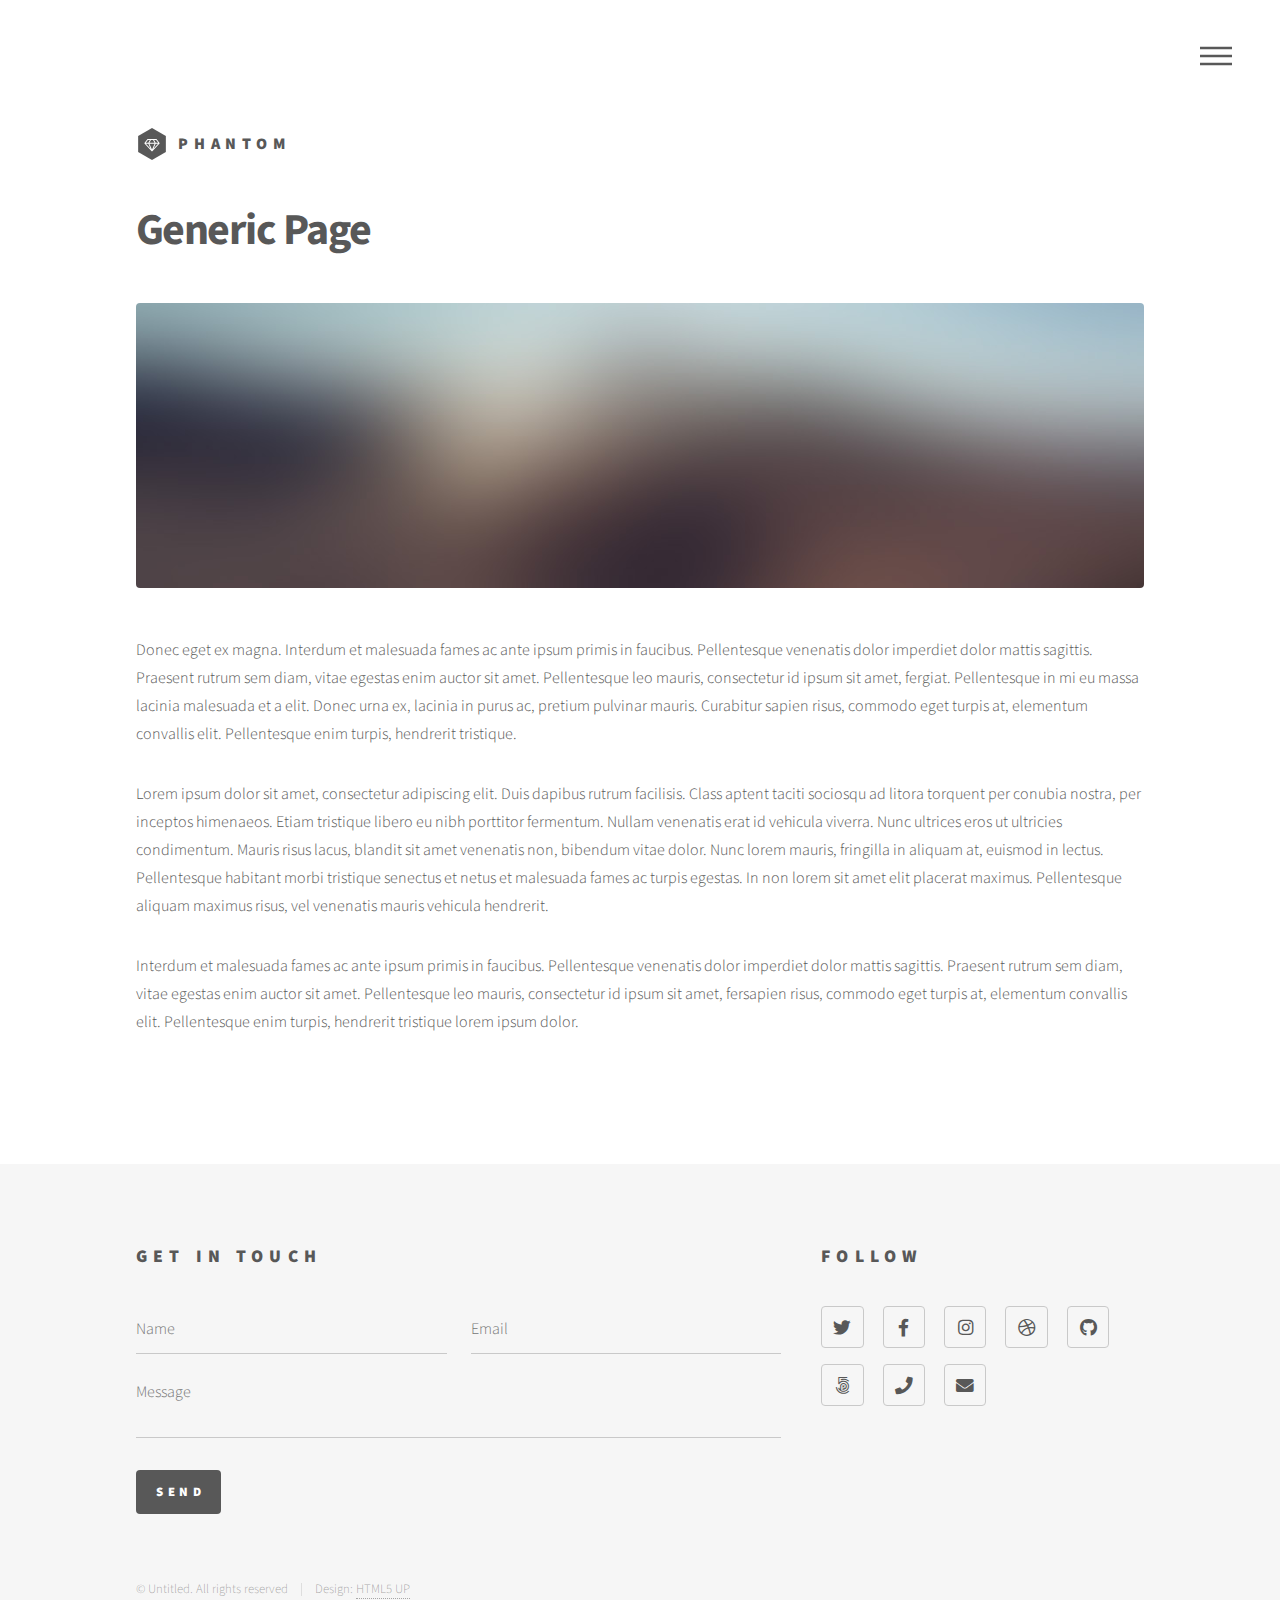
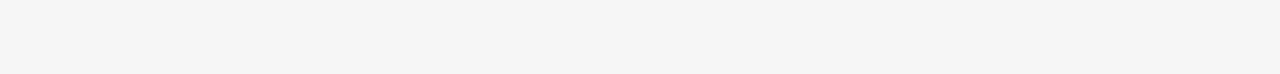
<file: generic.html>
<!DOCTYPE HTML>
<!--
	Phantom by HTML5 UP
	html5up.net | @ajlkn
	Free for personal and commercial use under the CCA 3.0 license (html5up.net/license)
-->
<html>
	<head>
		<title>Generic - Phantom by HTML5 UP</title>
		<meta charset="utf-8" />
		<meta name="viewport" content="width=device-width, initial-scale=1, user-scalable=no" />
		<link rel="stylesheet" href="assets/css/main.css" />
		<noscript><link rel="stylesheet" href="assets/css/noscript.css" /></noscript>
	</head>
	<body class="is-preload">
		<!-- Wrapper -->
			<div id="wrapper">

				<!-- Header -->
					<header id="header">
						<div class="inner">

							<!-- Logo -->
								<a href="index.html" class="logo">
									<span class="symbol"><img src="images/logo.svg" alt="" /></span><span class="title">Phantom</span>
								</a>

							<!-- Nav -->
								<nav>
									<ul>
										<li><a href="#menu">Menu</a></li>
									</ul>
								</nav>

						</div>
					</header>

				<!-- Menu -->
					<nav id="menu">
						<h2>Menu</h2>
						<ul>
							<li><a href="index.html">Home</a></li>
							<li><a href="generic.html">Ipsum veroeros</a></li>
							<li><a href="generic.html">Tempus etiam</a></li>
							<li><a href="generic.html">Consequat dolor</a></li>
							<li><a href="elements.html">Elements</a></li>
						</ul>
					</nav>

				<!-- Main -->
					<div id="main">
						<div class="inner">
							<h1>Generic Page</h1>
							<span class="image main"><img src="images/pic13.jpg" alt="" /></span>
							<p>Donec eget ex magna. Interdum et malesuada fames ac ante ipsum primis in faucibus. Pellentesque venenatis dolor imperdiet dolor mattis sagittis. Praesent rutrum sem diam, vitae egestas enim auctor sit amet. Pellentesque leo mauris, consectetur id ipsum sit amet, fergiat. Pellentesque in mi eu massa lacinia malesuada et a elit. Donec urna ex, lacinia in purus ac, pretium pulvinar mauris. Curabitur sapien risus, commodo eget turpis at, elementum convallis elit. Pellentesque enim turpis, hendrerit tristique.</p>
							<p>Lorem ipsum dolor sit amet, consectetur adipiscing elit. Duis dapibus rutrum facilisis. Class aptent taciti sociosqu ad litora torquent per conubia nostra, per inceptos himenaeos. Etiam tristique libero eu nibh porttitor fermentum. Nullam venenatis erat id vehicula viverra. Nunc ultrices eros ut ultricies condimentum. Mauris risus lacus, blandit sit amet venenatis non, bibendum vitae dolor. Nunc lorem mauris, fringilla in aliquam at, euismod in lectus. Pellentesque habitant morbi tristique senectus et netus et malesuada fames ac turpis egestas. In non lorem sit amet elit placerat maximus. Pellentesque aliquam maximus risus, vel venenatis mauris vehicula hendrerit.</p>
							<p>Interdum et malesuada fames ac ante ipsum primis in faucibus. Pellentesque venenatis dolor imperdiet dolor mattis sagittis. Praesent rutrum sem diam, vitae egestas enim auctor sit amet. Pellentesque leo mauris, consectetur id ipsum sit amet, fersapien risus, commodo eget turpis at, elementum convallis elit. Pellentesque enim turpis, hendrerit tristique lorem ipsum dolor.</p>
						</div>
					</div>

				<!-- Footer -->
					<footer id="footer">
						<div class="inner">
							<section>
								<h2>Get in touch</h2>
								<form method="post" action="#">
									<div class="fields">
										<div class="field half">
											<input type="text" name="name" id="name" placeholder="Name" />
										</div>
										<div class="field half">
											<input type="email" name="email" id="email" placeholder="Email" />
										</div>
										<div class="field">
											<textarea name="message" id="message" placeholder="Message"></textarea>
										</div>
									</div>
									<ul class="actions">
										<li><input type="submit" value="Send" class="primary" /></li>
									</ul>
								</form>
							</section>
							<section>
								<h2>Follow</h2>
								<ul class="icons">
									<li><a href="#" class="icon brands style2 fa-twitter"><span class="label">Twitter</span></a></li>
									<li><a href="#" class="icon brands style2 fa-facebook-f"><span class="label">Facebook</span></a></li>
									<li><a href="#" class="icon brands style2 fa-instagram"><span class="label">Instagram</span></a></li>
									<li><a href="#" class="icon brands style2 fa-dribbble"><span class="label">Dribbble</span></a></li>
									<li><a href="#" class="icon brands style2 fa-github"><span class="label">GitHub</span></a></li>
									<li><a href="#" class="icon brands style2 fa-500px"><span class="label">500px</span></a></li>
									<li><a href="#" class="icon solid style2 fa-phone"><span class="label">Phone</span></a></li>
									<li><a href="#" class="icon solid style2 fa-envelope"><span class="label">Email</span></a></li>
								</ul>
							</section>
							<ul class="copyright">
								<li>&copy; Untitled. All rights reserved</li><li>Design: <a href="http://html5up.net">HTML5 UP</a></li>
							</ul>
						</div>
					</footer>

			</div>

		<!-- Scripts -->
			<script src="assets/js/jquery.min.js"></script>
			<script src="assets/js/browser.min.js"></script>
			<script src="assets/js/breakpoints.min.js"></script>
			<script src="assets/js/util.js"></script>
			<script src="assets/js/main.js"></script>

	</body>
</html>
</file>
<file: assets/css/noscript.css>
/*
	Phantom by HTML5 UP
	html5up.net | @ajlkn
	Free for personal and commercial use under the CCA 3.0 license (html5up.net/license)
*/

/* Tiles */

	body.is-preload .tiles article {
		-moz-transform: none;
		-webkit-transform: none;
		-ms-transform: none;
		transform: none;
		opacity: 1;
	}
</file>
<file: assets/css/main.css>
@import url(fontawesome-all.min.css);
@import url("https://fonts.googleapis.com/css?family=Source+Sans+Pro:300,700,900");

/*
	Phantom by HTML5 UP
	html5up.net | @ajlkn
	Free for personal and commercial use under the CCA 3.0 license (html5up.net/license)
*/

html, body, div, span, applet, object,
iframe, h1, h2, h3, h4, h5, h6, p, blockquote,
pre, a, abbr, acronym, address, big, cite,
code, del, dfn, em, img, ins, kbd, q, s, samp,
small, strike, strong, sub, sup, tt, var, b,
u, i, center, dl, dt, dd, ol, ul, li, fieldset,
form, label, legend, table, caption, tbody,
tfoot, thead, tr, th, td, article, aside,
canvas, details, embed, figure, figcaption,
footer, header, hgroup, menu, nav, output, ruby,
section, summary, time, mark, audio, video {
	margin: 0;
	padding: 0;
	border: 0;
	font-size: 100%;
	font: inherit;
	vertical-align: baseline;}

article, aside, details, figcaption, figure,
footer, header, hgroup, menu, nav, section {
	display: block;}

body {
	line-height: 1;
}

ol, ul {
	list-style: none;
}

blockquote, q {
	quotes: none;
}

	blockquote:before, blockquote:after, q:before, q:after {
		content: '';
		content: none;
	}

table {
	border-collapse: collapse;
	border-spacing: 0;
}

body {
	-webkit-text-size-adjust: none;
}

mark {
	background-color: transparent;
	color: inherit;
}

input::-moz-focus-inner {
	border: 0;
	padding: 0;
}

input, select, textarea {
	-moz-appearance: none;
	-webkit-appearance: none;
	-ms-appearance: none;
	appearance: none;
}

/* Basic */

	@-ms-viewport {
		width: device-width;
	}

	body {
		-ms-overflow-style: scrollbar;
	}

	@media screen and (max-width: 480px) {

		html, body {
			min-width: 320px;
		}

	}

	html {
		box-sizing: border-box;
	}

	*, *:before, *:after {
		box-sizing: inherit;
	}

	body {
		background: #ffffff;
	}

		body.is-preload *, body.is-preload *:before, body.is-preload *:after {
			-moz-animation: none !important;
			-webkit-animation: none !important;
			-ms-animation: none !important;
			animation: none !important;
			-moz-transition: none !important;
			-webkit-transition: none !important;
			-ms-transition: none !important;
			transition: none !important;
		}

/* Type */

	body, input, select, textarea {
		color: #585858;
		font-family: "Source Sans Pro", Helvetica, sans-serif;
		font-size: 16pt;
		font-weight: 300;
		line-height: 1.75;
	}

		@media screen and (max-width: 1680px) {

			body, input, select, textarea {
				font-size: 14pt;
			}

		}

		@media screen and (max-width: 1280px) {

			body, input, select, textarea {
				font-size: 12pt;
			}

		}

	a {
		-moz-transition: border-bottom-color 0.2s ease, color 0.2s ease;
		-webkit-transition: border-bottom-color 0.2s ease, color 0.2s ease;
		-ms-transition: border-bottom-color 0.2s ease, color 0.2s ease;
		transition: border-bottom-color 0.2s ease, color 0.2s ease;
		text-decoration: none;
		color: #585858;
		border-bottom: dotted 1px rgba(88, 88, 88, 0.5);
	}

		a:hover {
			border-bottom-color: transparent;
			color: #f2849e !important;
		}

	strong, b {
		font-weight: 900;
	}

	em, i {
		font-style: italic;
	}

	p {
		margin: 0 0 2em 0;
	}

	h1 {
		font-size: 2.75em;
		font-weight: 700;
		line-height: 1.3;
		margin: 0 0 1em 0;
		letter-spacing: -0.035em;
	}

		h1 a {
			color: inherit;
		}

		@media screen and (max-width: 736px) {

			h1 {
				font-size: 2em;
				margin: 0 0 1em 0;
			}

		}

		@media screen and (max-width: 360px) {

			h1 {
				font-size: 1.75em;
			}

		}

	h2, h3, h4, h5, h6 {
		font-weight: 900;
		line-height: 1.5;
		margin: 0 0 2em 0;
		text-transform: uppercase;
		letter-spacing: 0.35em;
	}

		h2 a, h3 a, h4 a, h5 a, h6 a {
			color: inherit;
		}

	h2 {
		font-size: 1.1em;
	}

	h3 {
		font-size: 1em;
	}

	h4 {
		font-size: 0.8em;
	}

	h5 {
		font-size: 0.8em;
	}

	h6 {
		font-size: 0.8em;
	}

	@media screen and (max-width: 980px) {

		h1 br, h2 br, h3 br, h4 br, h5 br, h6 br {
			display: none;
		}

	}

	@media screen and (max-width: 736px) {

		h2 {
			font-size: 1em;
		}

		h3 {
			font-size: 0.8em;
		}

	}

	sub {
		font-size: 0.8em;
		position: relative;
		top: 0.5em;
	}

	sup {
		font-size: 0.8em;
		position: relative;
		top: -0.5em;
	}

	blockquote {
		border-left: solid 4px #c9c9c9;
		font-style: italic;
		margin: 0 0 2em 0;
		padding: 0.5em 0 0.5em 2em;
	}

	code {
		background: rgba(144, 144, 144, 0.075);
		border-radius: 4px;
		border: solid 1px #c9c9c9;
		font-family: "Courier New", monospace;
		font-size: 0.9em;
		margin: 0 0.25em;
		padding: 0.25em 0.65em;
	}

	pre {
		-webkit-overflow-scrolling: touch;
		font-family: "Courier New", monospace;
		font-size: 0.9em;
		margin: 0 0 2em 0;
	}

		pre code {
			display: block;
			line-height: 1.75;
			padding: 1em 1.5em;
			overflow-x: auto;
		}

	hr {
		border: 0;
		border-bottom: solid 1px #c9c9c9;
		margin: 2em 0;
	}

		hr.major {
			margin: 3em 0;
		}

	.align-left {
		text-align: left;
	}

	.align-center {
		text-align: center;
	}

	.align-right {
		text-align: right;
	}

/* Row */

	.row {
		display: flex;
		flex-wrap: wrap;
		box-sizing: border-box;
		align-items: stretch;
	}

		.row > * {
			box-sizing: border-box;
		}

		.row.gtr-uniform > * > :last-child {
			margin-bottom: 0;
		}

		.row.aln-left {
			justify-content: flex-start;
		}

		.row.aln-center {
			justify-content: center;
		}

		.row.aln-right {
			justify-content: flex-end;
		}

		.row.aln-top {
			align-items: flex-start;
		}

		.row.aln-middle {
			align-items: center;
		}

		.row.aln-bottom {
			align-items: flex-end;
		}

		.row > .imp {
			order: -1;
		}

		.row > .col-1 {
			width: 8.33333%;
		}

		.row > .off-1 {
			margin-left: 8.33333%;
		}

		.row > .col-2 {
			width: 16.66667%;
		}

		.row > .off-2 {
			margin-left: 16.66667%;
		}

		.row > .col-3 {
			width: 25%;
		}

		.row > .off-3 {
			margin-left: 25%;
		}

		.row > .col-4 {
			width: 33.33333%;
		}

		.row > .off-4 {
			margin-left: 33.33333%;
		}

		.row > .col-5 {
			width: 41.66667%;
		}

		.row > .off-5 {
			margin-left: 41.66667%;
		}

		.row > .col-6 {
			width: 50%;
		}

		.row > .off-6 {
			margin-left: 50%;
		}

		.row > .col-7 {
			width: 58.33333%;
		}

		.row > .off-7 {
			margin-left: 58.33333%;
		}

		.row > .col-8 {
			width: 66.66667%;
		}

		.row > .off-8 {
			margin-left: 66.66667%;
		}

		.row > .col-9 {
			width: 75%;
		}

		.row > .off-9 {
			margin-left: 75%;
		}

		.row > .col-10 {
			width: 83.33333%;
		}

		.row > .off-10 {
			margin-left: 83.33333%;
		}

		.row > .col-11 {
			width: 91.66667%;
		}

		.row > .off-11 {
			margin-left: 91.66667%;
		}

		.row > .col-12 {
			width: 100%;
		}

		.row > .off-12 {
			margin-left: 100%;
		}

		.row.gtr-0 {
			margin-top: 0;
			margin-left: 0em;
		}

			.row.gtr-0 > * {
				padding: 0 0 0 0em;
			}

			.row.gtr-0.gtr-uniform {
				margin-top: 0em;
			}

				.row.gtr-0.gtr-uniform > * {
					padding-top: 0em;
				}

		.row.gtr-25 {
			margin-top: 0;
			margin-left: -0.5em;
		}

			.row.gtr-25 > * {
				padding: 0 0 0 0.5em;
			}

			.row.gtr-25.gtr-uniform {
				margin-top: -0.5em;
			}

				.row.gtr-25.gtr-uniform > * {
					padding-top: 0.5em;
				}

		.row.gtr-50 {
			margin-top: 0;
			margin-left: -1em;
		}

			.row.gtr-50 > * {
				padding: 0 0 0 1em;
			}

			.row.gtr-50.gtr-uniform {
				margin-top: -1em;
			}

				.row.gtr-50.gtr-uniform > * {
					padding-top: 1em;
				}

		.row {
			margin-top: 0;
			margin-left: -2em;
		}

			.row > * {
				padding: 0 0 0 2em;
			}

			.row.gtr-uniform {
				margin-top: -2em;
			}

				.row.gtr-uniform > * {
					padding-top: 2em;
				}

		.row.gtr-150 {
			margin-top: 0;
			margin-left: -3em;
		}

			.row.gtr-150 > * {
				padding: 0 0 0 3em;
			}

			.row.gtr-150.gtr-uniform {
				margin-top: -3em;
			}

				.row.gtr-150.gtr-uniform > * {
					padding-top: 3em;
				}

		.row.gtr-200 {
			margin-top: 0;
			margin-left: -4em;
		}

			.row.gtr-200 > * {
				padding: 0 0 0 4em;
			}

			.row.gtr-200.gtr-uniform {
				margin-top: -4em;
			}

				.row.gtr-200.gtr-uniform > * {
					padding-top: 4em;
				}

		@media screen and (max-width: 1680px) {

			.row {
				display: flex;
				flex-wrap: wrap;
				box-sizing: border-box;
				align-items: stretch;
			}

				.row > * {
					box-sizing: border-box;
				}

				.row.gtr-uniform > * > :last-child {
					margin-bottom: 0;
				}

				.row.aln-left {
					justify-content: flex-start;
				}

				.row.aln-center {
					justify-content: center;
				}

				.row.aln-right {
					justify-content: flex-end;
				}

				.row.aln-top {
					align-items: flex-start;
				}

				.row.aln-middle {
					align-items: center;
				}

				.row.aln-bottom {
					align-items: flex-end;
				}

				.row > .imp-xlarge {
					order: -1;
				}

				.row > .col-1-xlarge {
					width: 8.33333%;
				}

				.row > .off-1-xlarge {
					margin-left: 8.33333%;
				}

				.row > .col-2-xlarge {
					width: 16.66667%;
				}

				.row > .off-2-xlarge {
					margin-left: 16.66667%;
				}

				.row > .col-3-xlarge {
					width: 25%;
				}

				.row > .off-3-xlarge {
					margin-left: 25%;
				}

				.row > .col-4-xlarge {
					width: 33.33333%;
				}

				.row > .off-4-xlarge {
					margin-left: 33.33333%;
				}

				.row > .col-5-xlarge {
					width: 41.66667%;
				}

				.row > .off-5-xlarge {
					margin-left: 41.66667%;
				}

				.row > .col-6-xlarge {
					width: 50%;
				}

				.row > .off-6-xlarge {
					margin-left: 50%;
				}

				.row > .col-7-xlarge {
					width: 58.33333%;
				}

				.row > .off-7-xlarge {
					margin-left: 58.33333%;
				}

				.row > .col-8-xlarge {
					width: 66.66667%;
				}

				.row > .off-8-xlarge {
					margin-left: 66.66667%;
				}

				.row > .col-9-xlarge {
					width: 75%;
				}

				.row > .off-9-xlarge {
					margin-left: 75%;
				}

				.row > .col-10-xlarge {
					width: 83.33333%;
				}

				.row > .off-10-xlarge {
					margin-left: 83.33333%;
				}

				.row > .col-11-xlarge {
					width: 91.66667%;
				}

				.row > .off-11-xlarge {
					margin-left: 91.66667%;
				}

				.row > .col-12-xlarge {
					width: 100%;
				}

				.row > .off-12-xlarge {
					margin-left: 100%;
				}

				.row.gtr-0 {
					margin-top: 0;
					margin-left: 0em;
				}

					.row.gtr-0 > * {
						padding: 0 0 0 0em;
					}

					.row.gtr-0.gtr-uniform {
						margin-top: 0em;
					}

						.row.gtr-0.gtr-uniform > * {
							padding-top: 0em;
						}

				.row.gtr-25 {
					margin-top: 0;
					margin-left: -0.5em;
				}

					.row.gtr-25 > * {
						padding: 0 0 0 0.5em;
					}

					.row.gtr-25.gtr-uniform {
						margin-top: -0.5em;
					}

						.row.gtr-25.gtr-uniform > * {
							padding-top: 0.5em;
						}

				.row.gtr-50 {
					margin-top: 0;
					margin-left: -1em;
				}

					.row.gtr-50 > * {
						padding: 0 0 0 1em;
					}

					.row.gtr-50.gtr-uniform {
						margin-top: -1em;
					}

						.row.gtr-50.gtr-uniform > * {
							padding-top: 1em;
						}

				.row {
					margin-top: 0;
					margin-left: -2em;
				}

					.row > * {
						padding: 0 0 0 2em;
					}

					.row.gtr-uniform {
						margin-top: -2em;
					}

						.row.gtr-uniform > * {
							padding-top: 2em;
						}

				.row.gtr-150 {
					margin-top: 0;
					margin-left: -3em;
				}

					.row.gtr-150 > * {
						padding: 0 0 0 3em;
					}

					.row.gtr-150.gtr-uniform {
						margin-top: -3em;
					}

						.row.gtr-150.gtr-uniform > * {
							padding-top: 3em;
						}

				.row.gtr-200 {
					margin-top: 0;
					margin-left: -4em;
				}

					.row.gtr-200 > * {
						padding: 0 0 0 4em;
					}

					.row.gtr-200.gtr-uniform {
						margin-top: -4em;
					}

						.row.gtr-200.gtr-uniform > * {
							padding-top: 4em;
						}

		}

		@media screen and (max-width: 1280px) {

			.row {
				display: flex;
				flex-wrap: wrap;
				box-sizing: border-box;
				align-items: stretch;
			}

				.row > * {
					box-sizing: border-box;
				}

				.row.gtr-uniform > * > :last-child {
					margin-bottom: 0;
				}

				.row.aln-left {
					justify-content: flex-start;
				}

				.row.aln-center {
					justify-content: center;
				}

				.row.aln-right {
					justify-content: flex-end;
				}

				.row.aln-top {
					align-items: flex-start;
				}

				.row.aln-middle {
					align-items: center;
				}

				.row.aln-bottom {
					align-items: flex-end;
				}

				.row > .imp-large {
					order: -1;
				}

				.row > .col-1-large {
					width: 8.33333%;
				}

				.row > .off-1-large {
					margin-left: 8.33333%;
				}

				.row > .col-2-large {
					width: 16.66667%;
				}

				.row > .off-2-large {
					margin-left: 16.66667%;
				}

				.row > .col-3-large {
					width: 25%;
				}

				.row > .off-3-large {
					margin-left: 25%;
				}

				.row > .col-4-large {
					width: 33.33333%;
				}

				.row > .off-4-large {
					margin-left: 33.33333%;
				}

				.row > .col-5-large {
					width: 41.66667%;
				}

				.row > .off-5-large {
					margin-left: 41.66667%;
				}

				.row > .col-6-large {
					width: 50%;
				}

				.row > .off-6-large {
					margin-left: 50%;
				}

				.row > .col-7-large {
					width: 58.33333%;
				}

				.row > .off-7-large {
					margin-left: 58.33333%;
				}

				.row > .col-8-large {
					width: 66.66667%;
				}

				.row > .off-8-large {
					margin-left: 66.66667%;
				}

				.row > .col-9-large {
					width: 75%;
				}

				.row > .off-9-large {
					margin-left: 75%;
				}

				.row > .col-10-large {
					width: 83.33333%;
				}

				.row > .off-10-large {
					margin-left: 83.33333%;
				}

				.row > .col-11-large {
					width: 91.66667%;
				}

				.row > .off-11-large {
					margin-left: 91.66667%;
				}

				.row > .col-12-large {
					width: 100%;
				}

				.row > .off-12-large {
					margin-left: 100%;
				}

				.row.gtr-0 {
					margin-top: 0;
					margin-left: 0em;
				}

					.row.gtr-0 > * {
						padding: 0 0 0 0em;
					}

					.row.gtr-0.gtr-uniform {
						margin-top: 0em;
					}

						.row.gtr-0.gtr-uniform > * {
							padding-top: 0em;
						}

				.row.gtr-25 {
					margin-top: 0;
					margin-left: -0.5em;
				}

					.row.gtr-25 > * {
						padding: 0 0 0 0.5em;
					}

					.row.gtr-25.gtr-uniform {
						margin-top: -0.5em;
					}

						.row.gtr-25.gtr-uniform > * {
							padding-top: 0.5em;
						}

				.row.gtr-50 {
					margin-top: 0;
					margin-left: -1em;
				}

					.row.gtr-50 > * {
						padding: 0 0 0 1em;
					}

					.row.gtr-50.gtr-uniform {
						margin-top: -1em;
					}

						.row.gtr-50.gtr-uniform > * {
							padding-top: 1em;
						}

				.row {
					margin-top: 0;
					margin-left: -2em;
				}

					.row > * {
						padding: 0 0 0 2em;
					}

					.row.gtr-uniform {
						margin-top: -2em;
					}

						.row.gtr-uniform > * {
							padding-top: 2em;
						}

				.row.gtr-150 {
					margin-top: 0;
					margin-left: -3em;
				}

					.row.gtr-150 > * {
						padding: 0 0 0 3em;
					}

					.row.gtr-150.gtr-uniform {
						margin-top: -3em;
					}

						.row.gtr-150.gtr-uniform > * {
							padding-top: 3em;
						}

				.row.gtr-200 {
					margin-top: 0;
					margin-left: -4em;
				}

					.row.gtr-200 > * {
						padding: 0 0 0 4em;
					}

					.row.gtr-200.gtr-uniform {
						margin-top: -4em;
					}

						.row.gtr-200.gtr-uniform > * {
							padding-top: 4em;
						}

		}

		@media screen and (max-width: 980px) {

			.row {
				display: flex;
				flex-wrap: wrap;
				box-sizing: border-box;
				align-items: stretch;
			}

				.row > * {
					box-sizing: border-box;
				}

				.row.gtr-uniform > * > :last-child {
					margin-bottom: 0;
				}

				.row.aln-left {
					justify-content: flex-start;
				}

				.row.aln-center {
					justify-content: center;
				}

				.row.aln-right {
					justify-content: flex-end;
				}

				.row.aln-top {
					align-items: flex-start;
				}

				.row.aln-middle {
					align-items: center;
				}

				.row.aln-bottom {
					align-items: flex-end;
				}

				.row > .imp-medium {
					order: -1;
				}

				.row > .col-1-medium {
					width: 8.33333%;
				}

				.row > .off-1-medium {
					margin-left: 8.33333%;
				}

				.row > .col-2-medium {
					width: 16.66667%;
				}

				.row > .off-2-medium {
					margin-left: 16.66667%;
				}

				.row > .col-3-medium {
					width: 25%;
				}

				.row > .off-3-medium {
					margin-left: 25%;
				}

				.row > .col-4-medium {
					width: 33.33333%;
				}

				.row > .off-4-medium {
					margin-left: 33.33333%;
				}

				.row > .col-5-medium {
					width: 41.66667%;
				}

				.row > .off-5-medium {
					margin-left: 41.66667%;
				}

				.row > .col-6-medium {
					width: 50%;
				}

				.row > .off-6-medium {
					margin-left: 50%;
				}

				.row > .col-7-medium {
					width: 58.33333%;
				}

				.row > .off-7-medium {
					margin-left: 58.33333%;
				}

				.row > .col-8-medium {
					width: 66.66667%;
				}

				.row > .off-8-medium {
					margin-left: 66.66667%;
				}

				.row > .col-9-medium {
					width: 75%;
				}

				.row > .off-9-medium {
					margin-left: 75%;
				}

				.row > .col-10-medium {
					width: 83.33333%;
				}

				.row > .off-10-medium {
					margin-left: 83.33333%;
				}

				.row > .col-11-medium {
					width: 91.66667%;
				}

				.row > .off-11-medium {
					margin-left: 91.66667%;
				}

				.row > .col-12-medium {
					width: 100%;
				}

				.row > .off-12-medium {
					margin-left: 100%;
				}

				.row.gtr-0 {
					margin-top: 0;
					margin-left: 0em;
				}

					.row.gtr-0 > * {
						padding: 0 0 0 0em;
					}

					.row.gtr-0.gtr-uniform {
						margin-top: 0em;
					}

						.row.gtr-0.gtr-uniform > * {
							padding-top: 0em;
						}

				.row.gtr-25 {
					margin-top: 0;
					margin-left: -0.375em;
				}

					.row.gtr-25 > * {
						padding: 0 0 0 0.375em;
					}

					.row.gtr-25.gtr-uniform {
						margin-top: -0.375em;
					}

						.row.gtr-25.gtr-uniform > * {
							padding-top: 0.375em;
						}

				.row.gtr-50 {
					margin-top: 0;
					margin-left: -0.75em;
				}

					.row.gtr-50 > * {
						padding: 0 0 0 0.75em;
					}

					.row.gtr-50.gtr-uniform {
						margin-top: -0.75em;
					}

						.row.gtr-50.gtr-uniform > * {
							padding-top: 0.75em;
						}

				.row {
					margin-top: 0;
					margin-left: -1.5em;
				}

					.row > * {
						padding: 0 0 0 1.5em;
					}

					.row.gtr-uniform {
						margin-top: -1.5em;
					}

						.row.gtr-uniform > * {
							padding-top: 1.5em;
						}

				.row.gtr-150 {
					margin-top: 0;
					margin-left: -2.25em;
				}

					.row.gtr-150 > * {
						padding: 0 0 0 2.25em;
					}

					.row.gtr-150.gtr-uniform {
						margin-top: -2.25em;
					}

						.row.gtr-150.gtr-uniform > * {
							padding-top: 2.25em;
						}

				.row.gtr-200 {
					margin-top: 0;
					margin-left: -3em;
				}

					.row.gtr-200 > * {
						padding: 0 0 0 3em;
					}

					.row.gtr-200.gtr-uniform {
						margin-top: -3em;
					}

						.row.gtr-200.gtr-uniform > * {
							padding-top: 3em;
						}

		}

		@media screen and (max-width: 736px) {

			.row {
				display: flex;
				flex-wrap: wrap;
				box-sizing: border-box;
				align-items: stretch;
			}

				.row > * {
					box-sizing: border-box;
				}

				.row.gtr-uniform > * > :last-child {
					margin-bottom: 0;
				}

				.row.aln-left {
					justify-content: flex-start;
				}

				.row.aln-center {
					justify-content: center;
				}

				.row.aln-right {
					justify-content: flex-end;
				}

				.row.aln-top {
					align-items: flex-start;
				}

				.row.aln-middle {
					align-items: center;
				}

				.row.aln-bottom {
					align-items: flex-end;
				}

				.row > .imp-small {
					order: -1;
				}

				.row > .col-1-small {
					width: 8.33333%;
				}

				.row > .off-1-small {
					margin-left: 8.33333%;
				}

				.row > .col-2-small {
					width: 16.66667%;
				}

				.row > .off-2-small {
					margin-left: 16.66667%;
				}

				.row > .col-3-small {
					width: 25%;
				}

				.row > .off-3-small {
					margin-left: 25%;
				}

				.row > .col-4-small {
					width: 33.33333%;
				}

				.row > .off-4-small {
					margin-left: 33.33333%;
				}

				.row > .col-5-small {
					width: 41.66667%;
				}

				.row > .off-5-small {
					margin-left: 41.66667%;
				}

				.row > .col-6-small {
					width: 50%;
				}

				.row > .off-6-small {
					margin-left: 50%;
				}

				.row > .col-7-small {
					width: 58.33333%;
				}

				.row > .off-7-small {
					margin-left: 58.33333%;
				}

				.row > .col-8-small {
					width: 66.66667%;
				}

				.row > .off-8-small {
					margin-left: 66.66667%;
				}

				.row > .col-9-small {
					width: 75%;
				}

				.row > .off-9-small {
					margin-left: 75%;
				}

				.row > .col-10-small {
					width: 83.33333%;
				}

				.row > .off-10-small {
					margin-left: 83.33333%;
				}

				.row > .col-11-small {
					width: 91.66667%;
				}

				.row > .off-11-small {
					margin-left: 91.66667%;
				}

				.row > .col-12-small {
					width: 100%;
				}

				.row > .off-12-small {
					margin-left: 100%;
				}

				.row.gtr-0 {
					margin-top: 0;
					margin-left: 0em;
				}

					.row.gtr-0 > * {
						padding: 0 0 0 0em;
					}

					.row.gtr-0.gtr-uniform {
						margin-top: 0em;
					}

						.row.gtr-0.gtr-uniform > * {
							padding-top: 0em;
						}

				.row.gtr-25 {
					margin-top: 0;
					margin-left: -0.25em;
				}

					.row.gtr-25 > * {
						padding: 0 0 0 0.25em;
					}

					.row.gtr-25.gtr-uniform {
						margin-top: -0.25em;
					}

						.row.gtr-25.gtr-uniform > * {
							padding-top: 0.25em;
						}

				.row.gtr-50 {
					margin-top: 0;
					margin-left: -0.5em;
				}

					.row.gtr-50 > * {
						padding: 0 0 0 0.5em;
					}

					.row.gtr-50.gtr-uniform {
						margin-top: -0.5em;
					}

						.row.gtr-50.gtr-uniform > * {
							padding-top: 0.5em;
						}

				.row {
					margin-top: 0;
					margin-left: -1em;
				}

					.row > * {
						padding: 0 0 0 1em;
					}

					.row.gtr-uniform {
						margin-top: -1em;
					}

						.row.gtr-uniform > * {
							padding-top: 1em;
						}

				.row.gtr-150 {
					margin-top: 0;
					margin-left: -1.5em;
				}

					.row.gtr-150 > * {
						padding: 0 0 0 1.5em;
					}

					.row.gtr-150.gtr-uniform {
						margin-top: -1.5em;
					}

						.row.gtr-150.gtr-uniform > * {
							padding-top: 1.5em;
						}

				.row.gtr-200 {
					margin-top: 0;
					margin-left: -2em;
				}

					.row.gtr-200 > * {
						padding: 0 0 0 2em;
					}

					.row.gtr-200.gtr-uniform {
						margin-top: -2em;
					}

						.row.gtr-200.gtr-uniform > * {
							padding-top: 2em;
						}

		}

		@media screen and (max-width: 480px) {

			.row {
				display: flex;
				flex-wrap: wrap;
				box-sizing: border-box;
				align-items: stretch;
			}

				.row > * {
					box-sizing: border-box;
				}

				.row.gtr-uniform > * > :last-child {
					margin-bottom: 0;
				}

				.row.aln-left {
					justify-content: flex-start;
				}

				.row.aln-center {
					justify-content: center;
				}

				.row.aln-right {
					justify-content: flex-end;
				}

				.row.aln-top {
					align-items: flex-start;
				}

				.row.aln-middle {
					align-items: center;
				}

				.row.aln-bottom {
					align-items: flex-end;
				}

				.row > .imp-xsmall {
					order: -1;
				}

				.row > .col-1-xsmall {
					width: 8.33333%;
				}

				.row > .off-1-xsmall {
					margin-left: 8.33333%;
				}

				.row > .col-2-xsmall {
					width: 16.66667%;
				}

				.row > .off-2-xsmall {
					margin-left: 16.66667%;
				}

				.row > .col-3-xsmall {
					width: 25%;
				}

				.row > .off-3-xsmall {
					margin-left: 25%;
				}

				.row > .col-4-xsmall {
					width: 33.33333%;
				}

				.row > .off-4-xsmall {
					margin-left: 33.33333%;
				}

				.row > .col-5-xsmall {
					width: 41.66667%;
				}

				.row > .off-5-xsmall {
					margin-left: 41.66667%;
				}

				.row > .col-6-xsmall {
					width: 50%;
				}

				.row > .off-6-xsmall {
					margin-left: 50%;
				}

				.row > .col-7-xsmall {
					width: 58.33333%;
				}

				.row > .off-7-xsmall {
					margin-left: 58.33333%;
				}

				.row > .col-8-xsmall {
					width: 66.66667%;
				}

				.row > .off-8-xsmall {
					margin-left: 66.66667%;
				}

				.row > .col-9-xsmall {
					width: 75%;
				}

				.row > .off-9-xsmall {
					margin-left: 75%;
				}

				.row > .col-10-xsmall {
					width: 83.33333%;
				}

				.row > .off-10-xsmall {
					margin-left: 83.33333%;
				}

				.row > .col-11-xsmall {
					width: 91.66667%;
				}

				.row > .off-11-xsmall {
					margin-left: 91.66667%;
				}

				.row > .col-12-xsmall {
					width: 100%;
				}

				.row > .off-12-xsmall {
					margin-left: 100%;
				}

				.row.gtr-0 {
					margin-top: 0;
					margin-left: 0em;
				}

					.row.gtr-0 > * {
						padding: 0 0 0 0em;
					}

					.row.gtr-0.gtr-uniform {
						margin-top: 0em;
					}

						.row.gtr-0.gtr-uniform > * {
							padding-top: 0em;
						}

				.row.gtr-25 {
					margin-top: 0;
					margin-left: -0.25em;
				}

					.row.gtr-25 > * {
						padding: 0 0 0 0.25em;
					}

					.row.gtr-25.gtr-uniform {
						margin-top: -0.25em;
					}

						.row.gtr-25.gtr-uniform > * {
							padding-top: 0.25em;
						}

				.row.gtr-50 {
					margin-top: 0;
					margin-left: -0.5em;
				}

					.row.gtr-50 > * {
						padding: 0 0 0 0.5em;
					}

					.row.gtr-50.gtr-uniform {
						margin-top: -0.5em;
					}

						.row.gtr-50.gtr-uniform > * {
							padding-top: 0.5em;
						}

				.row {
					margin-top: 0;
					margin-left: -1em;
				}

					.row > * {
						padding: 0 0 0 1em;
					}

					.row.gtr-uniform {
						margin-top: -1em;
					}

						.row.gtr-uniform > * {
							padding-top: 1em;
						}

				.row.gtr-150 {
					margin-top: 0;
					margin-left: -1.5em;
				}

					.row.gtr-150 > * {
						padding: 0 0 0 1.5em;
					}

					.row.gtr-150.gtr-uniform {
						margin-top: -1.5em;
					}

						.row.gtr-150.gtr-uniform > * {
							padding-top: 1.5em;
						}

				.row.gtr-200 {
					margin-top: 0;
					margin-left: -2em;
				}

					.row.gtr-200 > * {
						padding: 0 0 0 2em;
					}

					.row.gtr-200.gtr-uniform {
						margin-top: -2em;
					}

						.row.gtr-200.gtr-uniform > * {
							padding-top: 2em;
						}

		}

/* Section/Article */

	section.special, article.special {
		text-align: center;
	}

	header p {
		margin-top: -1em;
	}

	@media screen and (max-width: 736px) {

		header p {
			margin-top: 0;
		}

	}

/* Icon */

	.icon {
		text-decoration: none;
		border-bottom: none;
		position: relative;
	}

		.icon:before {
			-moz-osx-font-smoothing: grayscale;
			-webkit-font-smoothing: antialiased;
			display: inline-block;
			font-style: normal;
			font-variant: normal;
			text-rendering: auto;
			line-height: 1;
			text-transform: none !important;
			font-family: 'Font Awesome 5 Free';
			font-weight: 400;
		}

		.icon > .label {
			display: none;
		}

		.icon:before {
			line-height: inherit;
		}

		.icon.solid:before {
			font-weight: 900;
		}

		.icon.brands:before {
			font-family: 'Font Awesome 5 Brands';
		}

		.icon.style2 {
			-moz-transition: background-color 0.2s ease-in-out, color 0.2s ease-in-out, border-color 0.2s ease-in-out;
			-webkit-transition: background-color 0.2s ease-in-out, color 0.2s ease-in-out, border-color 0.2s ease-in-out;
			-ms-transition: background-color 0.2s ease-in-out, color 0.2s ease-in-out, border-color 0.2s ease-in-out;
			transition: background-color 0.2s ease-in-out, color 0.2s ease-in-out, border-color 0.2s ease-in-out;
			background-color: transparent;
			border: solid 1px #c9c9c9;
			border-radius: 4px;
			width: 2.65em;
			height: 2.65em;
			display: inline-block;
			text-align: center;
			line-height: 2.65em;
			color: inherit;
		}

			.icon.style2:before {
				font-size: 1.1em;
			}

			.icon.style2:hover {
				color: #f2849e;
				border-color: #f2849e;
			}

			.icon.style2:active {
				background-color: rgba(242, 132, 158, 0.1);
			}

/* List */

	ol {
		list-style: decimal;
		margin: 0 0 2em 0;
		padding-left: 1.25em;
	}

		ol li {
			padding-left: 0.25em;
		}

	ul {
		list-style: disc;
		margin: 0 0 2em 0;
		padding-left: 1em;
	}

		ul li {
			padding-left: 0.5em;
		}

		ul.alt {
			list-style: none;
			padding-left: 0;
		}

			ul.alt li {
				border-top: solid 1px #c9c9c9;
				padding: 0.5em 0;
			}

				ul.alt li:first-child {
					border-top: 0;
					padding-top: 0;
				}

	dl {
		margin: 0 0 2em 0;
	}

		dl dt {
			display: block;
			font-weight: 900;
			margin: 0 0 1em 0;
		}

		dl dd {
			margin-left: 2em;
		}

/* Actions */

	ul.actions {
		display: -moz-flex;
		display: -webkit-flex;
		display: -ms-flex;
		display: flex;
		cursor: default;
		list-style: none;
		margin-left: -1em;
		padding-left: 0;
	}

		ul.actions li {
			padding: 0 0 0 1em;
			vertical-align: middle;
		}

		ul.actions.special {
			-moz-justify-content: center;
			-webkit-justify-content: center;
			-ms-justify-content: center;
			justify-content: center;
			width: 100%;
			margin-left: 0;
		}

			ul.actions.special li:first-child {
				padding-left: 0;
			}

		ul.actions.stacked {
			-moz-flex-direction: column;
			-webkit-flex-direction: column;
			-ms-flex-direction: column;
			flex-direction: column;
			margin-left: 0;
		}

			ul.actions.stacked li {
				padding: 1.3em 0 0 0;
			}

				ul.actions.stacked li:first-child {
					padding-top: 0;
				}

		ul.actions.fit {
			width: calc(100% + 1em);
		}

			ul.actions.fit li {
				-moz-flex-grow: 1;
				-webkit-flex-grow: 1;
				-ms-flex-grow: 1;
				flex-grow: 1;
				-moz-flex-shrink: 1;
				-webkit-flex-shrink: 1;
				-ms-flex-shrink: 1;
				flex-shrink: 1;
				width: 100%;
			}

				ul.actions.fit li > * {
					width: 100%;
				}

			ul.actions.fit.stacked {
				width: 100%;
			}

		@media screen and (max-width: 480px) {

			ul.actions:not(.fixed) {
				-moz-flex-direction: column;
				-webkit-flex-direction: column;
				-ms-flex-direction: column;
				flex-direction: column;
				margin-left: 0;
				width: 100% !important;
			}

				ul.actions:not(.fixed) li {
					-moz-flex-grow: 1;
					-webkit-flex-grow: 1;
					-ms-flex-grow: 1;
					flex-grow: 1;
					-moz-flex-shrink: 1;
					-webkit-flex-shrink: 1;
					-ms-flex-shrink: 1;
					flex-shrink: 1;
					padding: 1em 0 0 0;
					text-align: center;
					width: 100%;
				}

					ul.actions:not(.fixed) li > * {
						width: 100%;
					}

					ul.actions:not(.fixed) li:first-child {
						padding-top: 0;
					}

					ul.actions:not(.fixed) li input[type="submit"],
					ul.actions:not(.fixed) li input[type="reset"],
					ul.actions:not(.fixed) li input[type="button"],
					ul.actions:not(.fixed) li button,
					ul.actions:not(.fixed) li .button {
						width: 100%;
					}

						ul.actions:not(.fixed) li input[type="submit"].icon:before,
						ul.actions:not(.fixed) li input[type="reset"].icon:before,
						ul.actions:not(.fixed) li input[type="button"].icon:before,
						ul.actions:not(.fixed) li button.icon:before,
						ul.actions:not(.fixed) li .button.icon:before {
							margin-left: -0.5rem;
						}

		}

/* Icons */

	ul.icons {
		cursor: default;
		list-style: none;
		padding-left: 0;
		margin: -1em 0 2em -1em;
	}

		ul.icons li {
			display: inline-block;
			padding: 1em 0 0 1em;
		}

/* Form */

	form {
		margin: 0 0 2em 0;
		overflow-x: hidden;
	}

		form > :last-child {
			margin-bottom: 0;
		}

		form > .fields {
			display: -moz-flex;
			display: -webkit-flex;
			display: -ms-flex;
			display: flex;
			-moz-flex-wrap: wrap;
			-webkit-flex-wrap: wrap;
			-ms-flex-wrap: wrap;
			flex-wrap: wrap;
			width: calc(100% + 3em);
			margin: -1.5em 0 2em -1.5em;
		}

			form > .fields > .field {
				-moz-flex-grow: 0;
				-webkit-flex-grow: 0;
				-ms-flex-grow: 0;
				flex-grow: 0;
				-moz-flex-shrink: 0;
				-webkit-flex-shrink: 0;
				-ms-flex-shrink: 0;
				flex-shrink: 0;
				padding: 1.5em 0 0 1.5em;
				width: calc(100% - 1.5em);
			}

				form > .fields > .field.half {
					width: calc(50% - 0.75em);
				}

				form > .fields > .field.third {
					width: calc(100%/3 - 0.5em);
				}

				form > .fields > .field.quarter {
					width: calc(25% - 0.375em);
				}

		@media screen and (max-width: 480px) {

			form > .fields {
				width: calc(100% + 3em);
				margin: -1.5em 0 2em -1.5em;
			}

				form > .fields > .field {
					padding: 1.5em 0 0 1.5em;
					width: calc(100% - 1.5em);
				}

					form > .fields > .field.half {
						width: calc(100% - 1.5em);
					}

					form > .fields > .field.third {
						width: calc(100% - 1.5em);
					}

					form > .fields > .field.quarter {
						width: calc(100% - 1.5em);
					}

		}

	label {
		display: block;
		font-size: 0.9em;
		font-weight: 900;
		margin: 0 0 1em 0;
	}

	input[type="text"],
	input[type="password"],
	input[type="email"],
	input[type="tel"],
	select,
	textarea {
		-moz-appearance: none;
		-webkit-appearance: none;
		-ms-appearance: none;
		appearance: none;
		background-color: transparent;
		border: none;
		border-radius: 0;
		border-bottom: solid 1px #c9c9c9;
		color: inherit;
		display: block;
		outline: 0;
		padding: 0;
		text-decoration: none;
		width: 100%;
	}

		input[type="text"]:invalid,
		input[type="password"]:invalid,
		input[type="email"]:invalid,
		input[type="tel"]:invalid,
		select:invalid,
		textarea:invalid {
			box-shadow: none;
		}

		input[type="text"]:focus,
		input[type="password"]:focus,
		input[type="email"]:focus,
		input[type="tel"]:focus,
		select:focus,
		textarea:focus {
			border-bottom-color: #f2849e;
			box-shadow: inset 0 -1px 0 0 #f2849e;
		}

	select {
		background-image: url("data:image/svg+xml;charset=utf8,%3Csvg xmlns='http://www.w3.org/2000/svg' width='40' height='40' preserveAspectRatio='none' viewBox='0 0 40 40'%3E%3Cpath d='M9.4,12.3l10.4,10.4l10.4-10.4c0.2-0.2,0.5-0.4,0.9-0.4c0.3,0,0.6,0.1,0.9,0.4l3.3,3.3c0.2,0.2,0.4,0.5,0.4,0.9 c0,0.4-0.1,0.6-0.4,0.9L20.7,31.9c-0.2,0.2-0.5,0.4-0.9,0.4c-0.3,0-0.6-0.1-0.9-0.4L4.3,17.3c-0.2-0.2-0.4-0.5-0.4-0.9 c0-0.4,0.1-0.6,0.4-0.9l3.3-3.3c0.2-0.2,0.5-0.4,0.9-0.4S9.1,12.1,9.4,12.3z' fill='%23c9c9c9' /%3E%3C/svg%3E");
		background-size: 1.25rem;
		background-repeat: no-repeat;
		background-position: calc(100% - 1rem) center;
		height: 3em;
		padding-right: 3em;
		text-overflow: ellipsis;
	}

		select option {
			background: #ffffff;
		}

		select:focus::-ms-value {
			background-color: transparent;
		}

		select::-ms-expand {
			display: none;
		}

	input[type="text"],
	input[type="password"],
	input[type="email"],
	select {
		height: 3em;
	}

	textarea {
		padding: 0;
		min-height: 3.75em;
	}

	input[type="checkbox"],
	input[type="radio"] {
		-moz-appearance: none;
		-webkit-appearance: none;
		-ms-appearance: none;
		appearance: none;
		display: block;
		float: left;
		margin-right: -2em;
		opacity: 0;
		width: 1em;
		z-index: -1;
	}

		input[type="checkbox"] + label,
		input[type="radio"] + label {
			text-decoration: none;
			color: #585858;
			cursor: pointer;
			display: inline-block;
			font-size: 1em;
			font-weight: 300;
			padding-left: 2.55em;
			padding-right: 0.75em;
			position: relative;
		}

			input[type="checkbox"] + label:before,
			input[type="radio"] + label:before {
				-moz-osx-font-smoothing: grayscale;
				-webkit-font-smoothing: antialiased;
				display: inline-block;
				font-style: normal;
				font-variant: normal;
				text-rendering: auto;
				line-height: 1;
				text-transform: none !important;
				font-family: 'Font Awesome 5 Free';
				font-weight: 900;
			}

			input[type="checkbox"] + label:before,
			input[type="radio"] + label:before {
				border-radius: 4px;
				border: solid 1px #c9c9c9;
				content: '';
				display: inline-block;
				font-size: 0.8em;
				height: 2.25em;
				left: 0;
				line-height: 2.25em;
				position: absolute;
				text-align: center;
				top: 0;
				width: 2.25em;
			}

		input[type="checkbox"]:checked + label:before,
		input[type="radio"]:checked + label:before {
			background: #585858;
			border-color: #585858;
			color: #ffffff;
			content: '\f00c';
		}

		input[type="checkbox"]:focus + label:before,
		input[type="radio"]:focus + label:before {
			border-color: #f2849e;
			box-shadow: 0 0 0 1px #f2849e;
		}

	input[type="checkbox"] + label:before {
		border-radius: 4px;
	}

	input[type="radio"] + label:before {
		border-radius: 100%;
	}

/* Box */

	.box {
		border-radius: 4px;
		border: solid 1px #c9c9c9;
		margin-bottom: 2em;
		padding: 1.5em;
	}

		.box > :last-child,
		.box > :last-child > :last-child,
		.box > :last-child > :last-child > :last-child {
			margin-bottom: 0;
		}

		.box.alt {
			border: 0;
			border-radius: 0;
			padding: 0;
		}

/* Image */

	.image {
		border-radius: 4px;
		border: 0;
		display: inline-block;
		position: relative;
	}

		.image img {
			border-radius: 4px;
			display: block;
		}

		.image.left, .image.right {
			max-width: 40%;
		}

			.image.left img, .image.right img {
				width: 100%;
			}

		.image.left {
			float: left;
			padding: 0 1.5em 1em 0;
			top: 0.25em;
		}

		.image.right {
			float: right;
			padding: 0 0 1em 1.5em;
			top: 0.25em;
		}

		.image.fit {
			display: block;
			margin: 0 0 2em 0;
			width: 100%;
		}

			.image.fit img {
				width: 100%;
			}

		.image.main {
			display: block;
			margin: 0 0 3em 0;
			width: 100%;
		}

			.image.main img {
				width: 100%;
			}

			@media screen and (max-width: 736px) {

				.image.main {
					margin: 0 0 2em 0;
				}

			}

/* Table */

	.table-wrapper {
		-webkit-overflow-scrolling: touch;
		overflow-x: auto;
	}

	table {
		margin: 0 0 2em 0;
		width: 100%;
	}

		table tbody tr {
			border: solid 1px #c9c9c9;
			border-left: 0;
			border-right: 0;
		}

			table tbody tr:nth-child(2n + 1) {
				background-color: rgba(144, 144, 144, 0.075);
			}

		table td {
			padding: 0.75em 0.75em;
		}

		table th {
			font-size: 0.9em;
			font-weight: 900;
			padding: 0 0.75em 0.75em 0.75em;
			text-align: left;
		}

		table thead {
			border-bottom: solid 2px #c9c9c9;
		}

		table tfoot {
			border-top: solid 2px #c9c9c9;
		}

		table.alt {
			border-collapse: separate;
		}

			table.alt tbody tr td {
				border: solid 1px #c9c9c9;
				border-left-width: 0;
				border-top-width: 0;
			}

				table.alt tbody tr td:first-child {
					border-left-width: 1px;
				}

			table.alt tbody tr:first-child td {
				border-top-width: 1px;
			}

			table.alt thead {
				border-bottom: 0;
			}

			table.alt tfoot {
				border-top: 0;
			}

/* Button */

	input[type="submit"],
	input[type="reset"],
	input[type="button"],
	button,
	.button {
		-moz-appearance: none;
		-webkit-appearance: none;
		-ms-appearance: none;
		appearance: none;
		-moz-transition: background-color 0.2s ease-in-out, color 0.2s ease-in-out, box-shadow 0.2s ease-in-out;
		-webkit-transition: background-color 0.2s ease-in-out, color 0.2s ease-in-out, box-shadow 0.2s ease-in-out;
		-ms-transition: background-color 0.2s ease-in-out, color 0.2s ease-in-out, box-shadow 0.2s ease-in-out;
		transition: background-color 0.2s ease-in-out, color 0.2s ease-in-out, box-shadow 0.2s ease-in-out;
		background-color: transparent;
		border-radius: 4px;
		border: 0;
		box-shadow: inset 0 0 0 2px #585858;
		color: #585858 !important;
		cursor: pointer;
		display: inline-block;
		font-size: 0.8em;
		font-weight: 900;
		height: 3.5em;
		letter-spacing: 0.35em;
		line-height: 3.45em;
		overflow: hidden;
		padding: 0 1.25em 0 1.6em;
		text-align: center;
		text-decoration: none;
		text-overflow: ellipsis;
		text-transform: uppercase;
		white-space: nowrap;
	}

		input[type="submit"].icon:before,
		input[type="reset"].icon:before,
		input[type="button"].icon:before,
		button.icon:before,
		.button.icon:before {
			margin-right: 0.5em;
		}

		input[type="submit"].fit,
		input[type="reset"].fit,
		input[type="button"].fit,
		button.fit,
		.button.fit {
			width: 100%;
		}

		input[type="submit"]:hover,
		input[type="reset"]:hover,
		input[type="button"]:hover,
		button:hover,
		.button:hover {
			color: #f2849e !important;
			box-shadow: inset 0 0 0 2px #f2849e;
		}

		input[type="submit"]:active,
		input[type="reset"]:active,
		input[type="button"]:active,
		button:active,
		.button:active {
			background-color: rgba(242, 132, 158, 0.1);
		}

		input[type="submit"].small,
		input[type="reset"].small,
		input[type="button"].small,
		button.small,
		.button.small {
			font-size: 0.6em;
		}

		input[type="submit"].large,
		input[type="reset"].large,
		input[type="button"].large,
		button.large,
		.button.large {
			font-size: 1em;
		}

		input[type="submit"].primary,
		input[type="reset"].primary,
		input[type="button"].primary,
		button.primary,
		.button.primary {
			box-shadow: none;
			background-color: #585858;
			color: #ffffff !important;
		}

			input[type="submit"].primary:hover,
			input[type="reset"].primary:hover,
			input[type="button"].primary:hover,
			button.primary:hover,
			.button.primary:hover {
				background-color: #f2849e;
			}

			input[type="submit"].primary:active,
			input[type="reset"].primary:active,
			input[type="button"].primary:active,
			button.primary:active,
			.button.primary:active {
				background-color: #ee5f81;
			}

		input[type="submit"].disabled, input[type="submit"]:disabled,
		input[type="reset"].disabled,
		input[type="reset"]:disabled,
		input[type="button"].disabled,
		input[type="button"]:disabled,
		button.disabled,
		button:disabled,
		.button.disabled,
		.button:disabled {
			pointer-events: none;
			opacity: 0.25;
		}

/* Tiles */

	.tiles {
		display: -moz-flex;
		display: -webkit-flex;
		display: -ms-flex;
		display: flex;
		-moz-flex-wrap: wrap;
		-webkit-flex-wrap: wrap;
		-ms-flex-wrap: wrap;
		flex-wrap: wrap;
		position: relative;
		margin: -2.5em 0 0 -2.5em;
		
	}

		.tiles article {
			-moz-transition: -moz-transform 0.5s ease, opacity 0.5s ease;
			-webkit-transition: -webkit-transform 0.5s ease, opacity 0.5s ease;
			-ms-transition: -ms-transform 0.5s ease, opacity 0.5s ease;
			transition: transform 0.5s ease, opacity 0.5s ease;
			position: relative;
			width: calc(33.33333% - 2.5em);
			margin: 2.5em 0 0 2.5em;
		}

			.tiles article > .image {
				-moz-transition: -moz-transform 0.5s ease;
				-webkit-transition: -webkit-transform 0.5s ease;
				-ms-transition: -ms-transform 0.5s ease;
				transition: transform 0.5s ease;
				position: relative;
				display: block;
				width: 100%;
				border-radius: 4px;
				overflow: hidden;
			}

				.tiles article > .image img {
					display: block;
					width: 100%;
				}

				.tiles article > .image:before {
					pointer-events: none;
					-moz-transition: background-color 0.5s ease, opacity 0.5s ease;
					-webkit-transition: background-color 0.5s ease, opacity 0.5s ease;
					-ms-transition: background-color 0.5s ease, opacity 0.5s ease;
					transition: background-color 0.5s ease, opacity 0.5s ease;
					content: '';
					display: block;
					position: absolute;
					top: 0;
					left: 0;
					width: 100%;
					height: 100%;
					opacity: 1.0;
					z-index: 1;
					opacity: 0.8;
				}

				.tiles article > .image:after {
					pointer-events: none;
					-moz-transition: opacity 0.5s ease;
					-webkit-transition: opacity 0.5s ease;
					-ms-transition: opacity 0.5s ease;
					transition: opacity 0.5s ease;
					content: '';
					display: block;
					position: absolute;
					top: 0;
					left: 0;
					width: 100%;
					height: 100%;
					background-image: url("data:image/svg+xml;charset=utf8,%3Csvg xmlns='http://www.w3.org/2000/svg' width='100' height='100' viewBox='0 0 100 100' preserveAspectRatio='none'%3E%3Cstyle%3Eline %7B stroke-width: 0.25px%3B stroke: %23ffffff%3B %7D%3C/style%3E%3Cline x1='0' y1='0' x2='100' y2='100' /%3E%3Cline x1='100' y1='0' x2='0' y2='100' /%3E%3C/svg%3E");
					background-position: center;
					background-repeat: no-repeat;
					background-size: 100% 100%;
					opacity: 0.25;
					z-index: 2;
				}

			.tiles article > a {
				display: -moz-flex;
				display: -webkit-flex;
				display: -ms-flex;
				display: flex;
				-moz-flex-direction: column;
				-webkit-flex-direction: column;
				-ms-flex-direction: column;
				flex-direction: column;
				-moz-align-items: center;
				-webkit-align-items: center;
				-ms-align-items: center;
				align-items: center;
				-moz-justify-content: center;
				-webkit-justify-content: center;
				-ms-justify-content: center;
				justify-content: center;
				-moz-transition: background-color 0.5s ease, -moz-transform 0.5s ease;
				-webkit-transition: background-color 0.5s ease, -webkit-transform 0.5s ease;
				-ms-transition: background-color 0.5s ease, -ms-transform 0.5s ease;
				transition: background-color 0.5s ease, transform 0.5s ease;
				position: absolute;
				top: 0;
				left: 0;
				width: 100%;
				height: 100%;
				padding: 1em;
				border-radius: 4px;
				border-bottom: 0;
				color: #ffffff;
				text-align: center;
				text-decoration: none;
				z-index: 3;
			}

				.tiles article > a > :last-child {
					margin: 0;
				}

				.tiles article > a:hover {
					color: #ffffff !important;
				}

				.tiles article > a h2 {
					margin: 0;
				}

				.tiles article > a .content {
					-moz-transition: max-height 0.5s ease, opacity 0.5s ease;
					-webkit-transition: max-height 0.5s ease, opacity 0.5s ease;
					-ms-transition: max-height 0.5s ease, opacity 0.5s ease;
					transition: max-height 0.5s ease, opacity 0.5s ease;
					width: 100%;
					max-height: 0;
					line-height: 1.5;
					margin-top: 0.35em;
					opacity: 0;
				}

					.tiles article > a .content > :last-child {
						margin-bottom: 0;
					}

			.tiles article.style1 > .image:before {
				background-color: #f2849e;
			}

			.tiles article.style2 > .image:before {
				background-color: #7ecaf6;
			}

			.tiles article.style3 > .image:before {
				background-color: #7bd0c1;
			}

			.tiles article.style4 > .image:before {
				background-color: #c75b9b;
			}

			.tiles article.style5 > .image:before {
				background-color: #ae85ca;
			}

			.tiles article.style6 > .image:before {
				background-color: #8499e7;
			}

			body:not(.is-touch) .tiles article:hover > .image {
				-moz-transform: scale(1.1);
				-webkit-transform: scale(1.1);
				-ms-transform: scale(1.1);
				transform: scale(1.1);
			}

				body:not(.is-touch) .tiles article:hover > .image:before {
					background-color: #333333;
					opacity: 0.35;
				}

				body:not(.is-touch) .tiles article:hover > .image:after {
					opacity: 0;
				}

			body:not(.is-touch) .tiles article:hover .content {
				max-height: 15em;
				opacity: 1;
			}

		* + .tiles {
			margin-top: 2em;
		}

		body.is-preload .tiles article {
			-moz-transform: scale(0.9);
			-webkit-transform: scale(0.9);
			-ms-transform: scale(0.9);
			transform: scale(0.9);
			opacity: 0;
		}

		body.is-touch .tiles article .content {
			max-height: 15em;
			opacity: 1;
		}

		@media screen and (max-width: 1280px) {

			.tiles {
				margin: -1.25em 0 0 -1.25em;
			}

				.tiles article {
					width: calc(33.33333% - 1.25em);
					margin: 1.25em 0 0 1.25em;
				}

		}

		@media screen and (max-width: 980px) {

			.tiles {
				margin: -2.5em 0 0 -2.5em;
			}

				.tiles article {
					width: calc(50% - 2.5em);
					margin: 2.5em 0 0 2.5em;
				}

		}

		@media screen and (max-width: 736px) {

			.tiles {
				margin: -1.25em 0 0 -1.25em;
			}

				.tiles article {
					width: calc(50% - 1.25em);
					margin: 1.25em 0 0 1.25em;
				}

					.tiles article:hover > .image {
						-moz-transform: scale(1.0);
						-webkit-transform: scale(1.0);
						-ms-transform: scale(1.0);
						transform: scale(1.0);
					}

		}

		@media screen and (max-width: 480px) {

			.tiles {
				margin: 0;
			}

				.tiles article {
					width: 100%;
					margin: 1.25em 0 0 0;
				}

		}

/* Header */

	#header {
		padding: 8em 0 0.1em 0 ;
	}

		#header .logo {
			display: block;
			border-bottom: 0;
			color: inherit;
			font-weight: 900;
			letter-spacing: 0.35em;
			margin: 0 0 2.5em 0;
			text-decoration: none;
			text-transform: uppercase;
			display: inline-block;
		}

			#header .logo > * {
				display: inline-block;
				vertical-align: middle;
			}

			#header .logo .symbol {
				margin-right: 0.65em;
			}

				#header .logo .symbol img {
					display: block;
					width: 2em;
					height: 2em;
				}

		#header nav {
			position: fixed;
			right: 2em;
			top: 2em;
			z-index: 10000;
		}

			#header nav ul {
				display: -moz-flex;
				display: -webkit-flex;
				display: -ms-flex;
				display: flex;
				-moz-align-items: center;
				-webkit-align-items: center;
				-ms-align-items: center;
				align-items: center;
				list-style: none;
				margin: 0;
				padding: 0;
			}

				#header nav ul li {
					display: block;
					padding: 0;
				}

					#header nav ul li a {
						display: block;
						position: relative;
						height: 3em;
						line-height: 3em;
						padding: 0 1.5em;
						background-color: rgba(255, 255, 255, 0.5);
						border-radius: 4px;
						border: 0;
						font-size: 0.8em;
						font-weight: 900;
						letter-spacing: 0.35em;
						text-transform: uppercase;
					}

					#header nav ul li a[href="#menu"] {
						-webkit-tap-highlight-color: transparent;
						width: 4em;
						text-indent: 4em;
						font-size: 1em;
						overflow: hidden;
						padding: 0;
						white-space: nowrap;
					}

						#header nav ul li a[href="#menu"]:before, #header nav ul li a[href="#menu"]:after {
							-moz-transition: opacity 0.2s ease;
							-webkit-transition: opacity 0.2s ease;
							-ms-transition: opacity 0.2s ease;
							transition: opacity 0.2s ease;
							content: '';
							display: block;
							position: absolute;
							top: 0;
							left: 0;
							width: 100%;
							height: 100%;
							background-position: center;
							background-repeat: no-repeat;
							background-size: 2em 2em;
						}

						#header nav ul li a[href="#menu"]:before {
							background-image: url("data:image/svg+xml;charset=utf8,%3Csvg xmlns='http://www.w3.org/2000/svg' width='100' height='100' viewBox='0 0 100 100' preserveAspectRatio='none'%3E%3Cstyle%3Eline %7B stroke-width: 8px%3B stroke: %23f2849e%3B %7D%3C/style%3E%3Cline x1='0' y1='25' x2='100' y2='25' /%3E%3Cline x1='0' y1='50' x2='100' y2='50' /%3E%3Cline x1='0' y1='75' x2='100' y2='75' /%3E%3C/svg%3E");
							opacity: 0;
						}

						#header nav ul li a[href="#menu"]:after {
							background-image: url("data:image/svg+xml;charset=utf8,%3Csvg xmlns='http://www.w3.org/2000/svg' width='100' height='100' viewBox='0 0 100 100' preserveAspectRatio='none'%3E%3Cstyle%3Eline %7B stroke-width: 8px%3B stroke: %23585858%3B %7D%3C/style%3E%3Cline x1='0' y1='25' x2='100' y2='25' /%3E%3Cline x1='0' y1='50' x2='100' y2='50' /%3E%3Cline x1='0' y1='75' x2='100' y2='75' /%3E%3C/svg%3E");
							opacity: 1;
						}

						#header nav ul li a[href="#menu"]:hover:before {
							opacity: 1;
						}

						#header nav ul li a[href="#menu"]:hover:after {
							opacity: 0;
						}

		@media screen and (max-width: 736px) {

			#header {
				padding: 4em 0 0.1em 0 ;
			}

				#header nav {
					right: 0.5em;
					top: 0.5em;
				}

					#header nav ul li a[href="#menu"]:before, #header nav ul li a[href="#menu"]:after {
						background-size: 1.5em 1.5em;
					}

		}

/* Menu */

	#wrapper {
		-moz-transition: opacity 0.45s ease;
		-webkit-transition: opacity 0.45s ease;
		-ms-transition: opacity 0.45s ease;
		transition: opacity 0.45s ease;
		opacity: 1;
	}

	#menu {
		-moz-transform: translateX(22em);
		-webkit-transform: translateX(22em);
		-ms-transform: translateX(22em);
		transform: translateX(22em);
		-moz-transition: -moz-transform 0.45s ease, visibility 0.45s;
		-webkit-transition: -webkit-transform 0.45s ease, visibility 0.45s;
		-ms-transition: -ms-transform 0.45s ease, visibility 0.45s;
		transition: transform 0.45s ease, visibility 0.45s;
		position: fixed;
		top: 0;
		right: 0;
		width: 22em;
		max-width: 80%;
		height: 100%;
		-webkit-overflow-scrolling: touch;
		background: #585858;
		color: #ffffff;
		cursor: default;
		visibility: hidden;
		z-index: 10002;
	}

		#menu > .inner {
			-moz-transition: opacity 0.45s ease;
			-webkit-transition: opacity 0.45s ease;
			-ms-transition: opacity 0.45s ease;
			transition: opacity 0.45s ease;
			-webkit-overflow-scrolling: touch;
			position: absolute;
			top: 0;
			left: 0;
			width: 100%;
			height: 100%;
			padding: 2.75em;
			opacity: 0;
			overflow-y: auto;
		}

			#menu > .inner > ul {
				list-style: none;
				margin: 0 0 1em 0;
				padding: 0;
			}

				#menu > .inner > ul > li {
					padding: 0;
					border-top: solid 1px rgba(255, 255, 255, 0.15);
				}

					#menu > .inner > ul > li a {
						display: block;
						padding: 1em 0;
						line-height: 1.5;
						border: 0;
						color: inherit;
					}

					#menu > .inner > ul > li:first-child {
						border-top: 0;
						margin-top: -1em;
					}

		#menu > .close {
			-moz-transition: opacity 0.45s ease, -moz-transform 0.45s ease;
			-webkit-transition: opacity 0.45s ease, -webkit-transform 0.45s ease;
			-ms-transition: opacity 0.45s ease, -ms-transform 0.45s ease;
			transition: opacity 0.45s ease, transform 0.45s ease;
			-moz-transform: scale(0.25) rotate(180deg);
			-webkit-transform: scale(0.25) rotate(180deg);
			-ms-transform: scale(0.25) rotate(180deg);
			transform: scale(0.25) rotate(180deg);
			-webkit-tap-highlight-color: transparent;
			display: block;
			position: absolute;
			top: 2em;
			left: -6em;
			width: 6em;
			text-indent: 6em;
			height: 3em;
			border: 0;
			font-size: 1em;
			opacity: 0;
			overflow: hidden;
			padding: 0;
			white-space: nowrap;
		}

			#menu > .close:before, #menu > .close:after {
				-moz-transition: opacity 0.2s ease;
				-webkit-transition: opacity 0.2s ease;
				-ms-transition: opacity 0.2s ease;
				transition: opacity 0.2s ease;
				content: '';
				display: block;
				position: absolute;
				top: 0;
				left: 0;
				width: 100%;
				height: 100%;
				background-position: center;
				background-repeat: no-repeat;
				background-size: 2em 2em;
			}

			#menu > .close:before {
				background-image: url("data:image/svg+xml;charset=utf8,%3Csvg xmlns='http://www.w3.org/2000/svg' width='100' height='100' viewBox='0 0 100 100' preserveAspectRatio='none'%3E%3Cstyle%3Eline %7B stroke-width: 8px%3B stroke: %23f2849e%3B %7D%3C/style%3E%3Cline x1='15' y1='15' x2='85' y2='85' /%3E%3Cline x1='85' y1='15' x2='15' y2='85' /%3E%3C/svg%3E");
				opacity: 0;
			}

			#menu > .close:after {
				background-image: url("data:image/svg+xml;charset=utf8,%3Csvg xmlns='http://www.w3.org/2000/svg' width='100' height='100' viewBox='0 0 100 100' preserveAspectRatio='none'%3E%3Cstyle%3Eline %7B stroke-width: 8px%3B stroke: %23585858%3B %7D%3C/style%3E%3Cline x1='15' y1='15' x2='85' y2='85' /%3E%3Cline x1='85' y1='15' x2='15' y2='85' /%3E%3C/svg%3E");
				opacity: 1;
			}

			#menu > .close:hover:before {
				opacity: 1;
			}

			#menu > .close:hover:after {
				opacity: 0;
			}

		@media screen and (max-width: 736px) {

			#menu {
				-moz-transform: translateX(16.5em);
				-webkit-transform: translateX(16.5em);
				-ms-transform: translateX(16.5em);
				transform: translateX(16.5em);
				width: 16.5em;
			}

				#menu > .inner {
					padding: 2.75em 1.5em;
				}

				#menu > .close {
					top: 0.5em;
					left: -4.25em;
					width: 4.25em;
					text-indent: 4.25em;
				}

					#menu > .close:before, #menu > .close:after {
						background-size: 1.5em 1.5em;
					}

		}

	body.is-menu-visible #wrapper {
		pointer-events: none;
		cursor: default;
		opacity: 0.25;
	}

	body.is-menu-visible #menu {
		-moz-transform: translateX(0);
		-webkit-transform: translateX(0);
		-ms-transform: translateX(0);
		transform: translateX(0);
		visibility: visible;
	}

		body.is-menu-visible #menu > * {
			opacity: 1;
		}

		body.is-menu-visible #menu .close {
			-moz-transform: scale(1.0) rotate(0deg);
			-webkit-transform: scale(1.0) rotate(0deg);
			-ms-transform: scale(1.0) rotate(0deg);
			transform: scale(1.0) rotate(0deg);
			opacity: 1;
		}

/* Main */

	#main {
		padding: 0em 0 6em 0 ;
	}

		@media screen and (max-width: 736px) {

			#main {
				padding: 0em 0 4em 0 ;
			}

		}

/* Footer */

	#footer {
		padding: 5em 0 6em 0 ;
		background-color: #f6f6f6;
	}

		#footer > .inner {
			display: -moz-flex;
			display: -webkit-flex;
			display: -ms-flex;
			display: flex;
			-moz-flex-wrap: wrap;
			-webkit-flex-wrap: wrap;
			-ms-flex-wrap: wrap;
			flex-wrap: wrap;
			-moz-flex-direction: row;
			-webkit-flex-direction: row;
			-ms-flex-direction: row;
			flex-direction: row;
		}

			#footer > .inner > * > :last-child {
				margin-bottom: 0;
			}

			#footer > .inner section:nth-child(1) {
				width: calc(66% - 2.5em);
				margin-right: 2.5em;
			}

			#footer > .inner section:nth-child(2) {
				width: calc(33% - 2.5em);
				margin-left: 2.5em;
			}

			#footer > .inner .copyright {
				width: 100%;
				padding: 0;
				margin-top: 5em;
				list-style: none;
				font-size: 0.8em;
				color: rgba(88, 88, 88, 0.5);
			}

				#footer > .inner .copyright a {
					color: inherit;
				}

				#footer > .inner .copyright li {
					display: inline-block;
					border-left: solid 1px rgba(88, 88, 88, 0.15);
					line-height: 1;
					padding: 0 0 0 1em;
					margin: 0 0 0 1em;
				}

					#footer > .inner .copyright li:first-child {
						border-left: 0;
						padding-left: 0;
						margin-left: 0;
					}

		@media screen and (max-width: 1280px) {

			#footer {
				padding: 5em 0 3em 0 ;
			}

				#footer > .inner section:nth-child(1) {
					width: calc(66% - 1.25em);
					margin-right: 1.25em;
				}

				#footer > .inner section:nth-child(2) {
					width: calc(33% - 1.25em);
					margin-left: 1.25em;
				}

		}

		@media screen and (max-width: 980px) {

			#footer > .inner section:nth-child(1) {
				width: 66%;
				margin-right: 0;
			}

			#footer > .inner section:nth-child(2) {
				width: calc(33% - 2.5em);
				margin-left: 2.5em;
			}

		}

		@media screen and (max-width: 736px) {

			#footer {
				padding: 3em 0 1em 0 ;
			}

				#footer > .inner {
					-moz-flex-direction: column;
					-webkit-flex-direction: column;
					-ms-flex-direction: column;
					flex-direction: column;
				}

					#footer > .inner section:nth-child(1) {
						width: 100%;
						margin-right: 0;
						margin: 3em 0 0 0;
					}

					#footer > .inner section:nth-child(2) {
						-moz-order: -1;
						-webkit-order: -1;
						-ms-order: -1;
						order: -1;
						width: 100%;
						margin-left: 0;
					}

					#footer > .inner .copyright {
						margin-top: 3em;
					}

		}

		@media screen and (max-width: 480px) {

			#footer > .inner .copyright {
				margin-top: 3em;
			}

				#footer > .inner .copyright li {
					border-left: 0;
					padding-left: 0;
					margin: 0.75em 0 0 0;
					display: block;
					line-height: inherit;
				}

					#footer > .inner .copyright li:first-child {
						margin-top: 0;
					}

		}
.spillo {
margin-top:4rem ;
	
}
.spillo:hover{background-color: crimson;}
.search{
	display: flex;
	flex-direction: column;
	align-items: center;
}
.tiles h2{
	color: yellowgreen;

}
/* Wrapper */

	#wrapper > * > .inner {
		width: 100%;
		max-width: 68em;
		margin: 0 auto;
		padding: 0 2.5em;
	}

		@media screen and (max-width: 736px) {

			#wrapper > * > .inner {
				padding: 0 1.25em;
			}

		}
</file>
